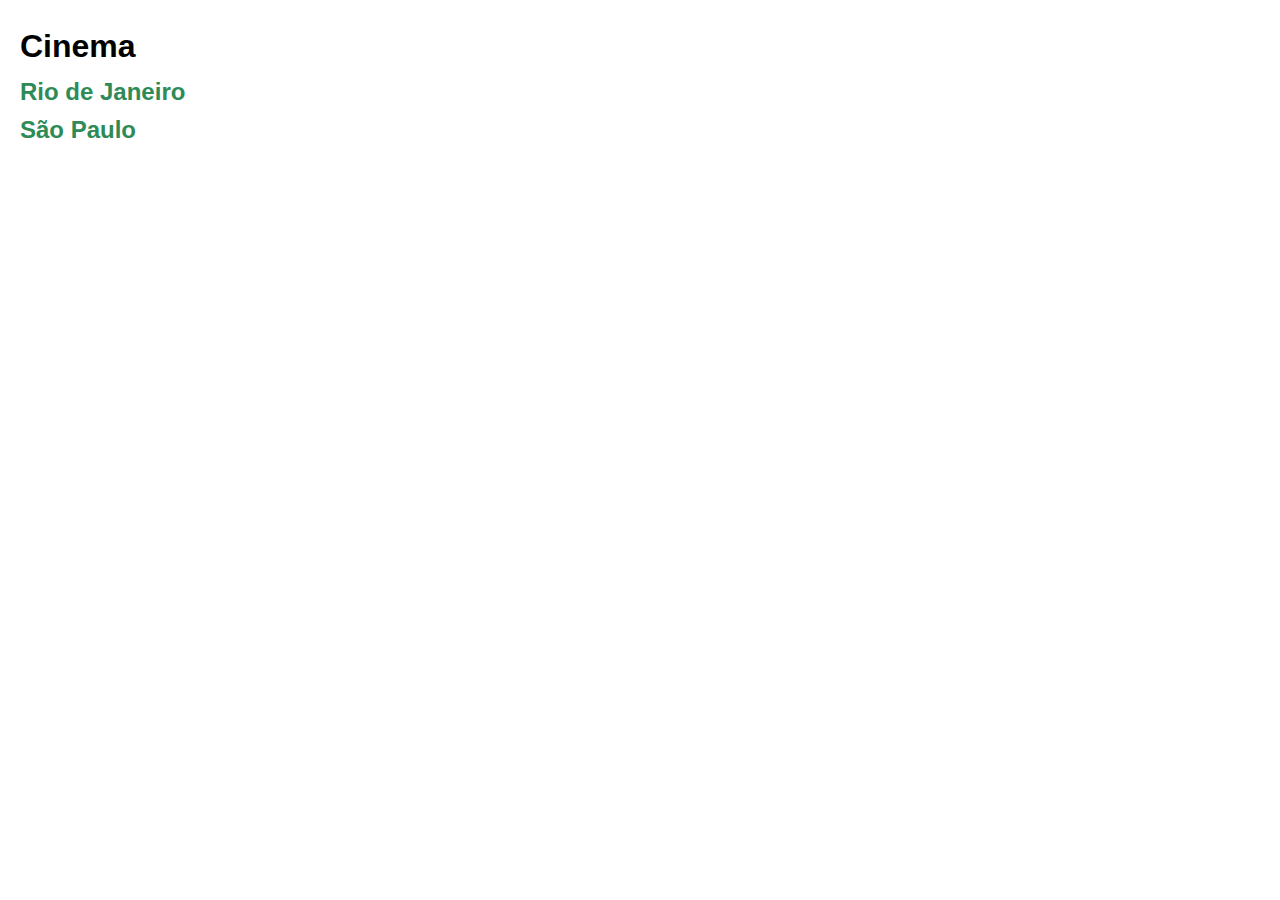
<file: Index.html>
<!DOCTYPE html>
<html lang="pt-br">

<head>
    <meta charset="UTF-8">
    <meta http-equiv="X-UA-Compatible" content="IE=edge">
    <meta name="viewport" content="width=device-width, initial-scale=1.0">
    <link rel="stylesheet" href="./css/styles.css">
    <title>Cinema</title>
</head>

<body>
    <h1>Cinema</h1>
    <h2 class="cidade"><a href="./estados/rio.html">Rio de Janeiro</a></h2>
    <h2 class="cidade"><a href="./estados/spaulo.html">São Paulo</a></h2>
</body>

</html>
</file>
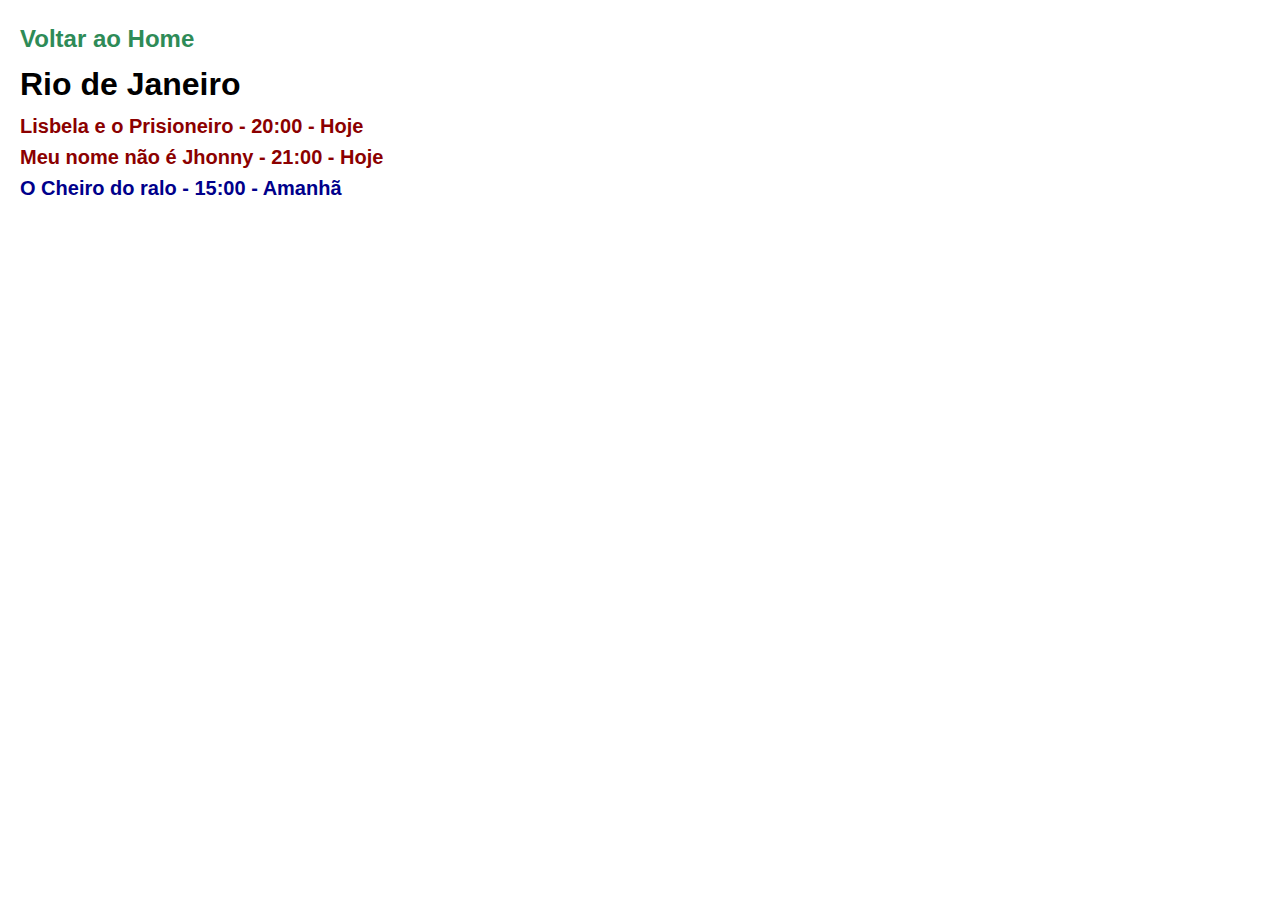
<file: estados/rio.html>
<!DOCTYPE html>
<html lang="pt-br">

<head>
    <meta charset="UTF-8">
    <meta http-equiv="X-UA-Compatible" content="IE=edge">
    <meta name="viewport" content="width=device-width, initial-scale=1.0">
    <link rel="stylesheet" href="../css/styles.css">
    <title>Cinema Rio</title>
</head>
<header>
    <h2><a href="../../index.html">Voltar ao Home</a></h2>
</header>

<body>
    <h1>Rio de Janeiro</h1>
    <h3 class="hoje">Lisbela e o Prisioneiro - 20:00 - Hoje</h3>
    <h3 class="hoje">Meu nome não é Jhonny - 21:00 - Hoje</h3>
    <h3 class="amanha">O Cheiro do ralo - 15:00 - Amanhã</h3>
</body>

</html>
</file>
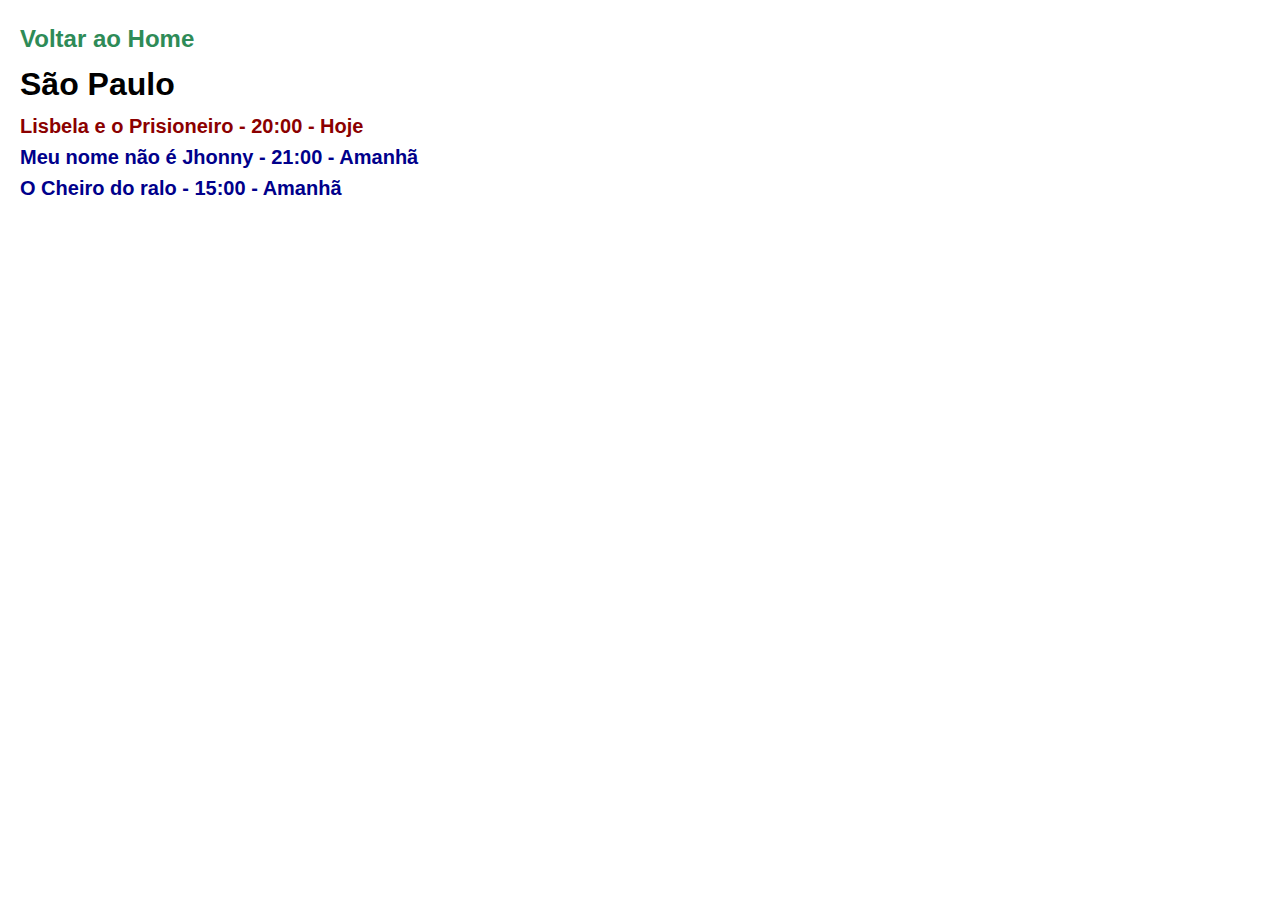
<file: estados/spaulo.html>
<!DOCTYPE html>
<html lang="pt-br">

<head>
    <meta charset="UTF-8">
    <meta http-equiv="X-UA-Compatible" content="IE=edge">
    <meta name="viewport" content="width=device-width, initial-scale=1.0">
    <link rel="stylesheet" href="../css/styles.css">
    <title>Cinema São Paulo</title>
</head>
<header>
    <h2><a href="../../index.html">Voltar ao Home</a></h2>
</header>

<body>
    <h1>São Paulo</h1>
    <h3 class="hoje">Lisbela e o Prisioneiro - 20:00 - Hoje</h3>
    <h3 class="amanha">Meu nome não é Jhonny - 21:00 - Amanhã</h3>
    <h3 class="amanha">O Cheiro do ralo - 15:00 - Amanhã</h3>
</body>

</html>
</file>
<file: css/styles.css>
* {
    padding: 0px;
    margin: 0px;
    box-sizing: border-box;
}

body {
    margin: 20px;
    font-family: Arial, 'Arial Narrow', sans-serif;
}

h1 {
    padding: 8px 0px;
}

h2 {
    padding: 5px 0px;
}

h2 a {
    color: seagreen;
}

h3 {
    padding: 4px 0px;
    font-size: 20px;
}

a {
    text-decoration: none;
}

.hoje {
    color: darkred;
}

.amanha {
    color: darkblue;
}
</file>
